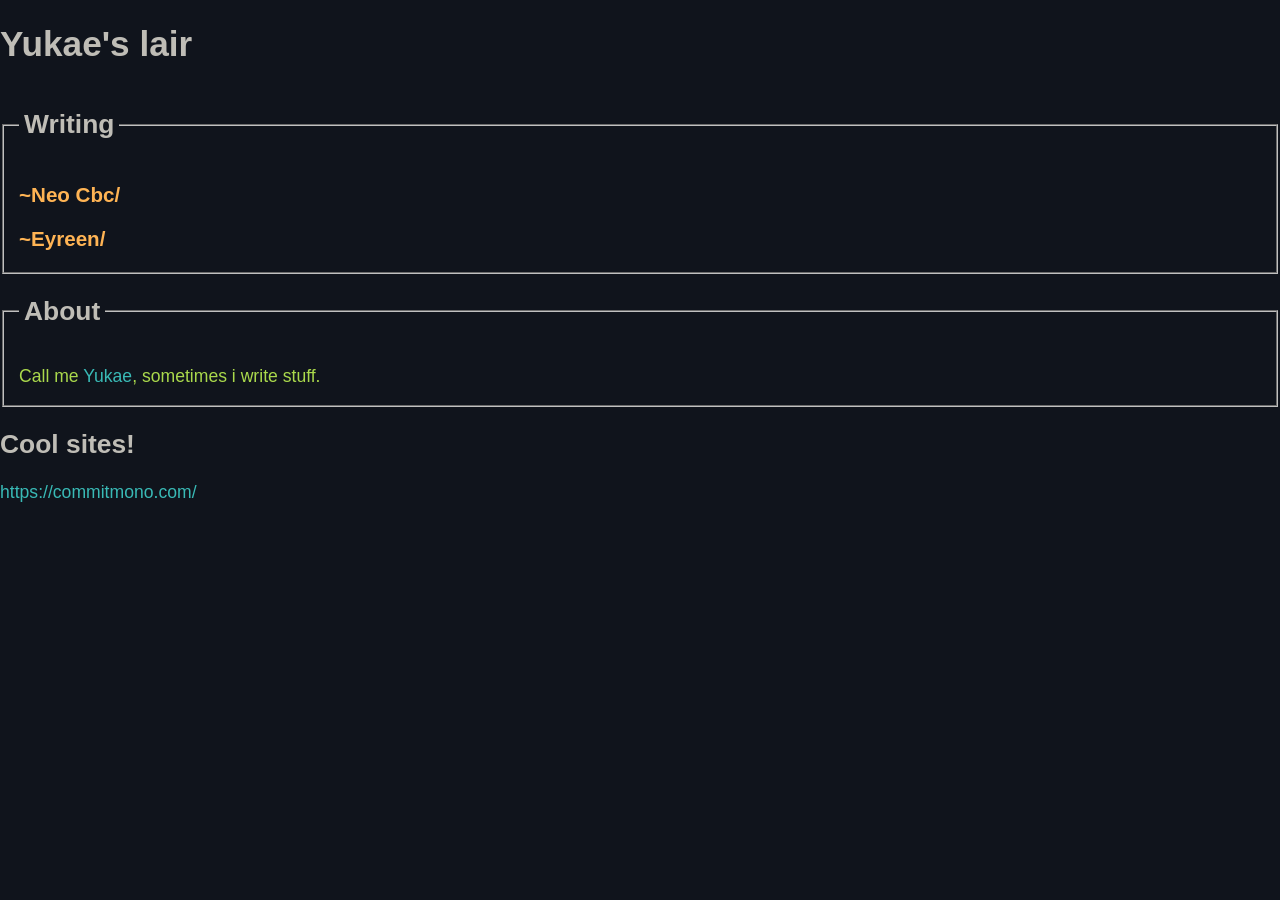
<file: index.html>
<!DOCTYPE html>
<html lang="en">
<head>
    <meta charset="UTF-8">
    <meta name="viewport" content="width=device-width, initial-scale=1.0">
    <link rel="stylesheet" href="css/style.css">
	<title>Imagine Donut</title>
</head>
<body>
	<h1>Yukae's lair</h1>

	<fieldset>
		<legend><h2>Writing</h2></legend>
		<h3><a href = "neo_cbc/intro.html" class = "dir">Neo Cbc</a></h3>
		<h3><a href = "eyreen/intro.html" class = "dir">Eyreen</a></h3>
	</fieldset>
	<fieldset>
		<legend><h2>About</h2></legend>
		<p class="about">
		Call me <a class="file" href="https://github.com/Hoyoll">Yukae</a>, sometimes i write stuff.
		</p>	
	</fieldset>
	<h2>Cool sites!</h2>
    
	<a class="file" href="https://commitmono.com/">https://commitmono.com/</a> 
</body>
</html>
</file>
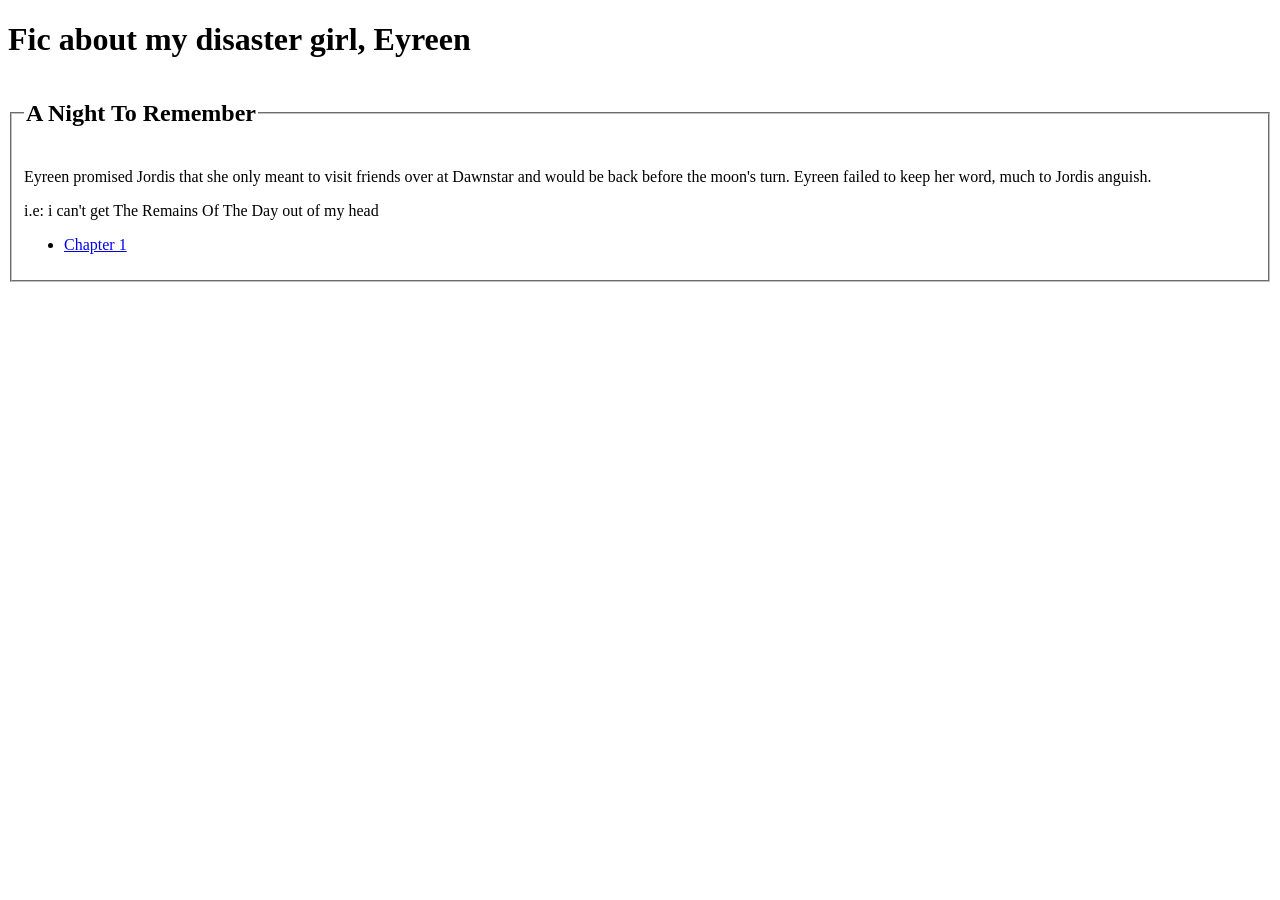
<file: eyreen/intro.html>
<!DOCTYPE html>
<html>
<head>
<title>Eyreen</title>
</head>
<body>

<h1>Fic about my disaster girl, Eyreen</h1>
<fieldset>
<legend><h2>A Night To Remember</h2></legend>
<p>Eyreen promised Jordis that she only meant to visit friends over at Dawnstar and would be back before the moon's turn. Eyreen failed to keep her word, much to Jordis anguish.</p>

<p>i.e: i can't get The Remains Of The Day out of my head</p>
<ul>
	<li><a href = "antr/1.html">Chapter 1</a></li>
</ul>
</fieldset>
</body>
</html>
</file>
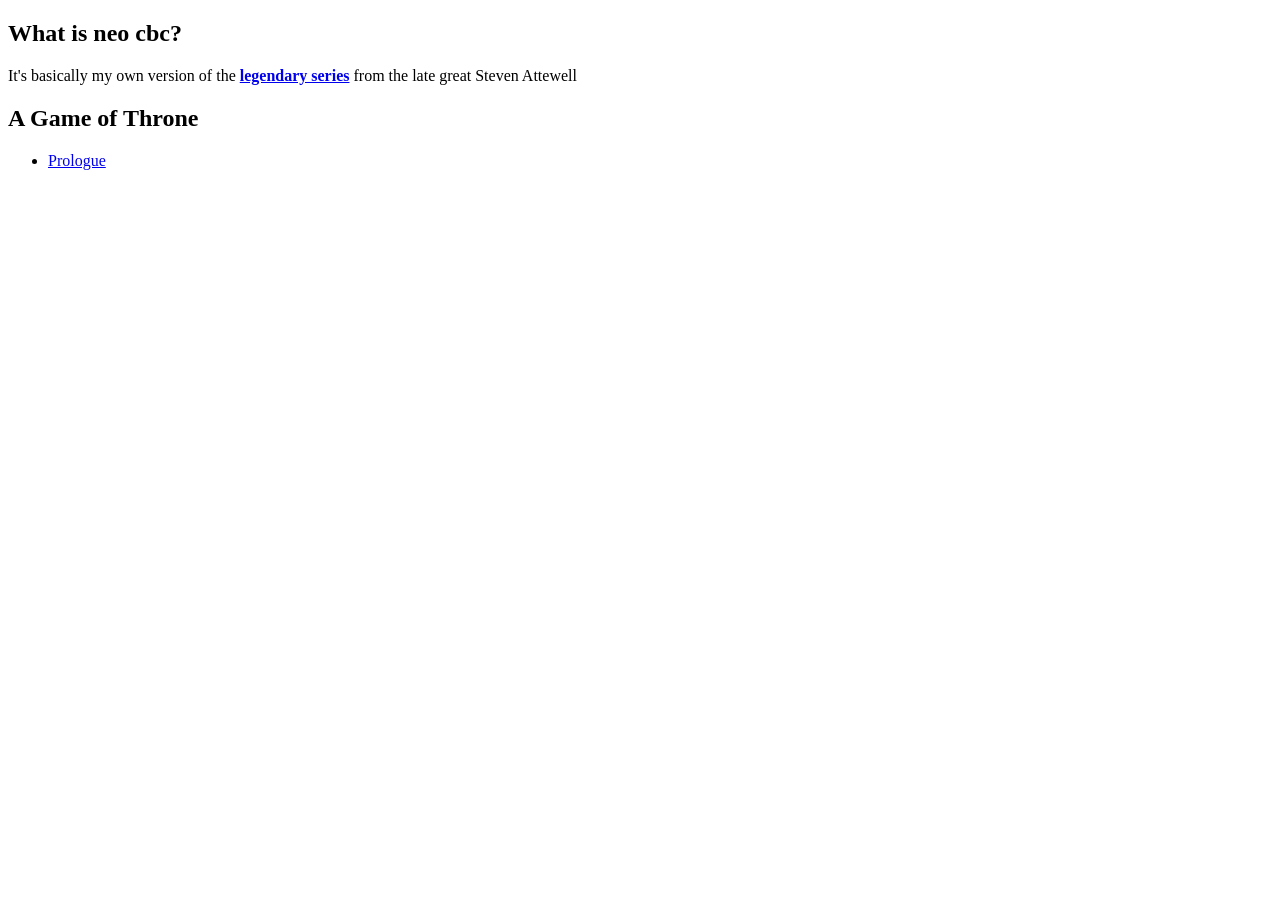
<file: neo_cbc/intro.html>
<!DOCTYPE html>
<html lang="en">
<head>
    <meta charset="UTF-8">
    <meta name="viewport" content="width=device-width, initial-scale=1.0">
    <title>Neo Cbc - Intro</title>
</head>
<body>
	<article>
		<h1>What is neo cbc?</h1>
		<p>
			It's basically my own version of the <b><a href = "https://racefortheironthrone.wordpress.com/category/chapter-by-chapter/">legendary series</a></b> from the late great Steven Attewell
		</p>
		<h1>A Game of Throne</h1>
		<ul>
			<li><a href = "agot/prologue.html">Prologue</a></li>
		</ul>
	</article>
</body>
</html>
</file>
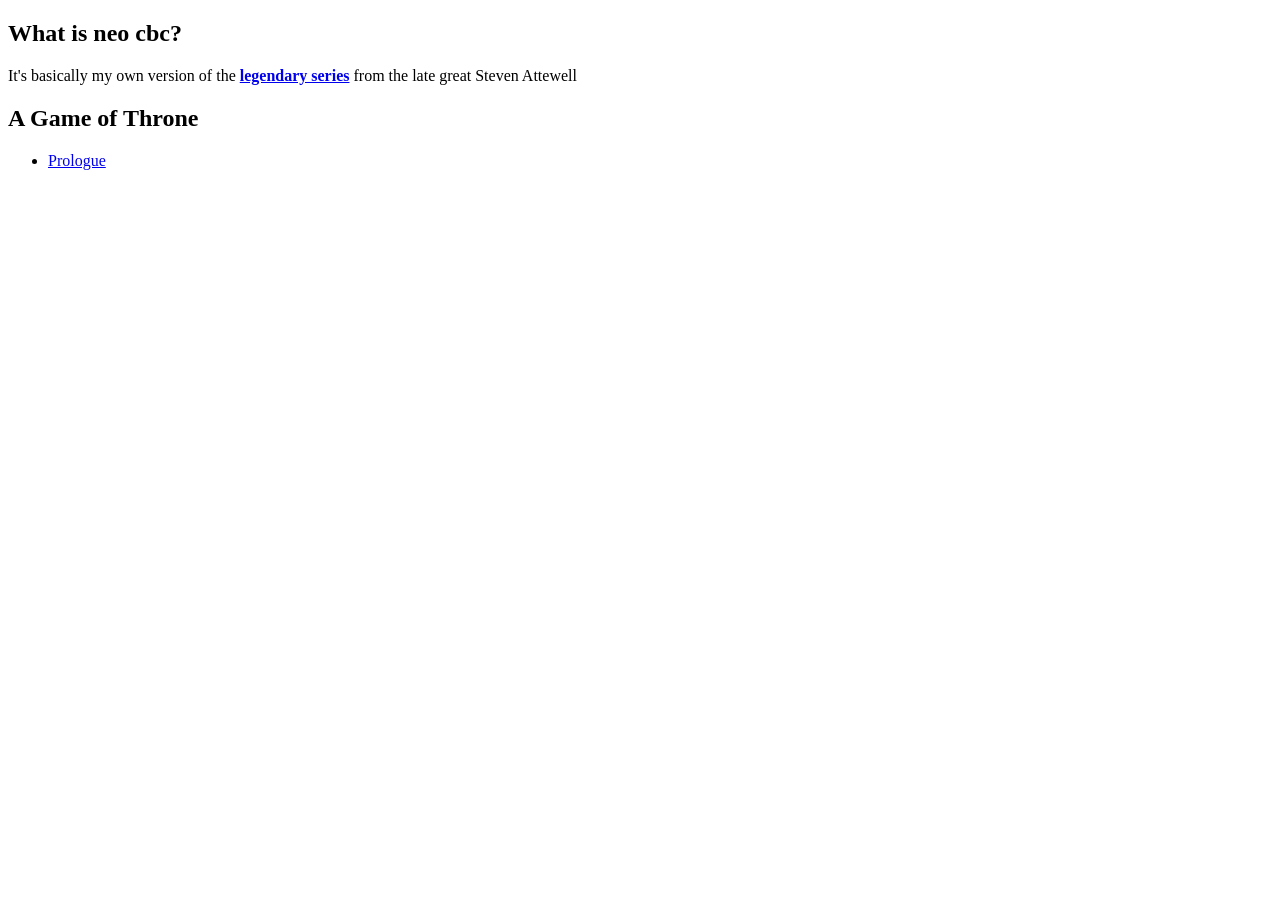
<file: writing/intro.neo-cbc.html>
<!DOCTYPE html>
<html lang="en">
<head>
    <meta charset="UTF-8">
    <meta name="viewport" content="width=device-width, initial-scale=1.0">
    <title>Neo Cbc - Intro</title>
</head>
<body>
	<article>
		<h1>What is neo cbc?</h1>
		<p>
			It's basically my own version of the <b><a href = "https://racefortheironthrone.wordpress.com/category/chapter-by-chapter/">legendary series</a></b> from the late great Steven Attewell
		</p>
		<h1>A Game of Throne</h1>
		<ul>
			<li><a href = "writing/agot/prologue.html">Prologue</a></li>
		</ul>
	</article>
</body>
</html>
</file>
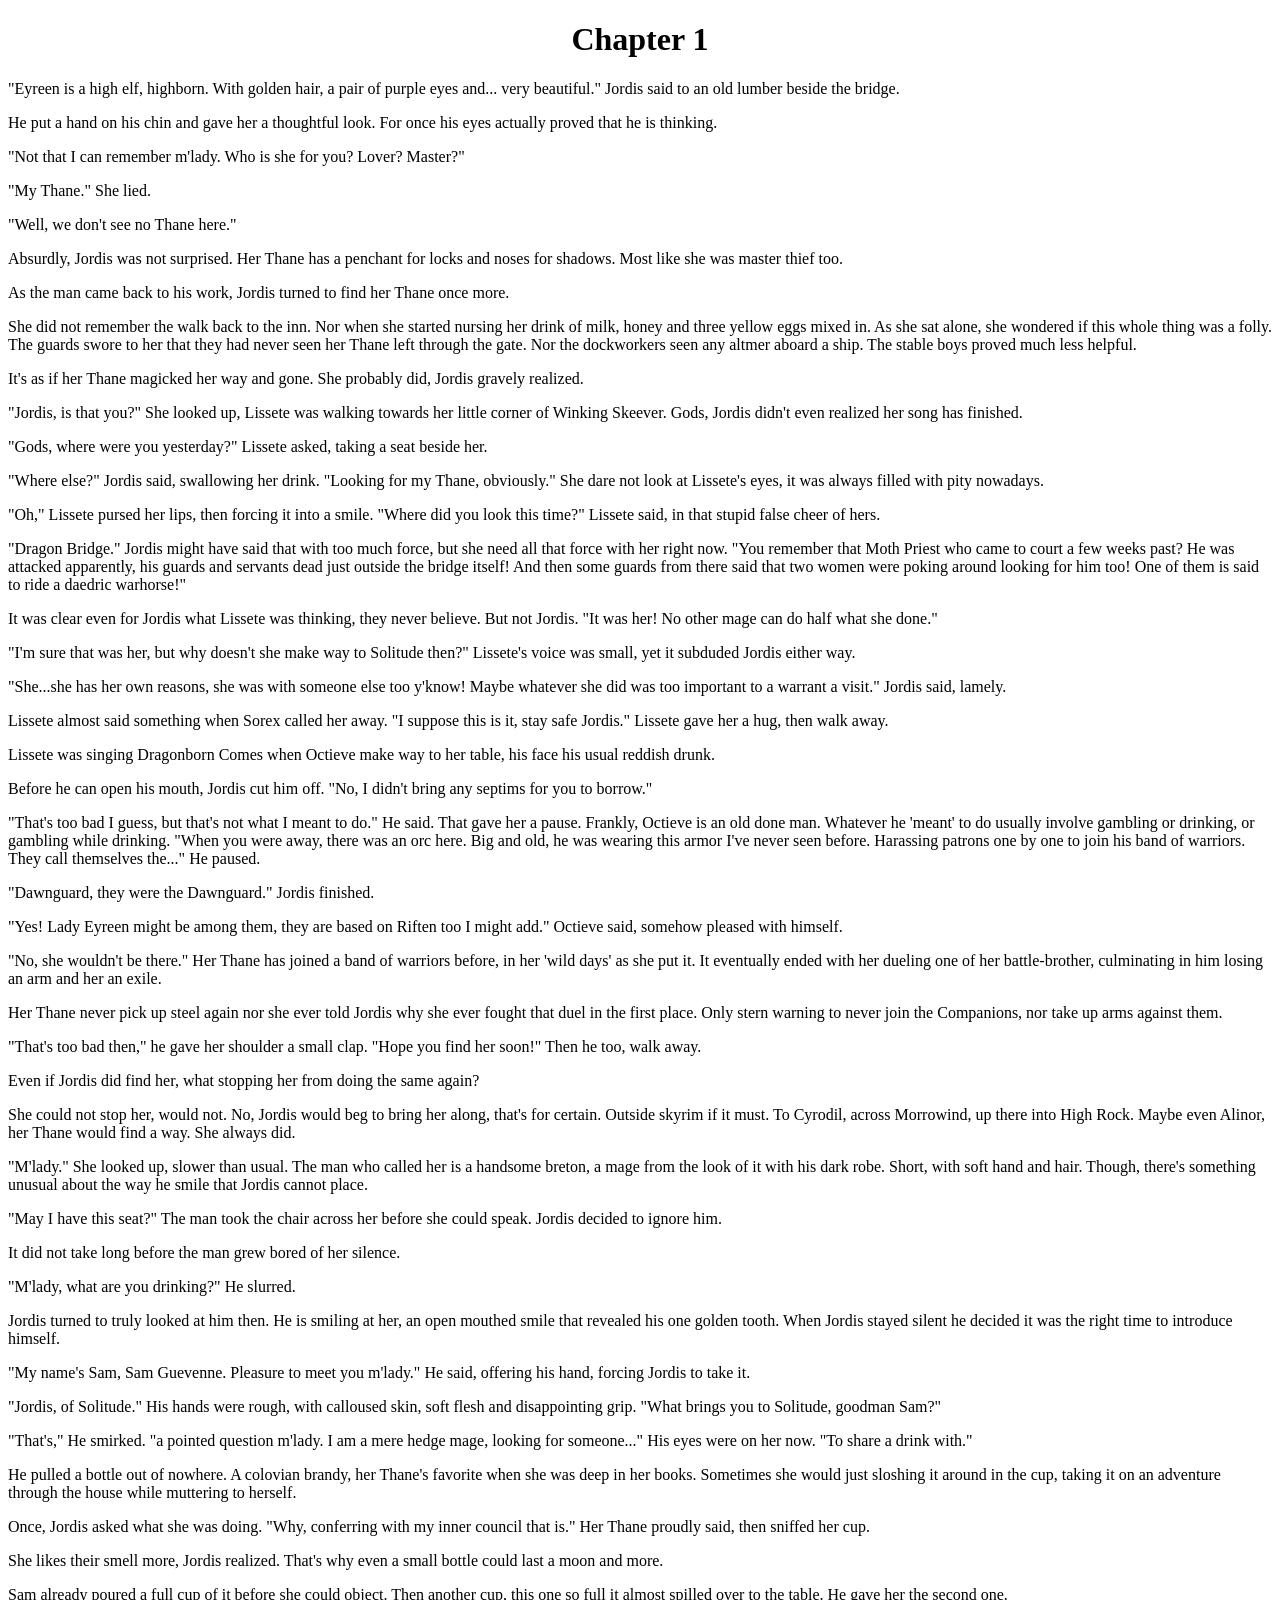
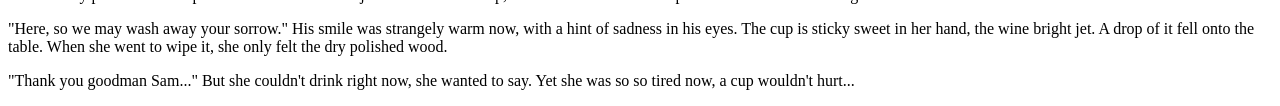
<file: eyreen/antr/1.html>
<!DOCTYPE html>
<html>
<head>
<title>Chapter 1</title>
</head>
<body>
	<h1 style="text-align: center;">Chapter 1</h1>
	<p>"Eyreen is a high elf, highborn. With golden hair, a pair of purple eyes and... very beautiful." Jordis said to an old lumber beside the bridge.</p>
<p>He put a hand on his chin and gave her a thoughtful look. For once his eyes actually proved that he is thinking.</p>
<p>"Not that I can remember m'lady. Who is she for you? Lover? Master?"</p>
<p>"My Thane." She lied.</p>
<p>"Well, we don't see no Thane here."</p>
<p>Absurdly, Jordis was not surprised. Her Thane has a penchant for locks and noses for shadows. Most like she was master thief too.</p>
<p>As the man came back to his work, Jordis turned to find her Thane once more.</p>
<p>She did not remember the walk back to the inn. Nor when she started nursing her drink of milk, honey and three yellow eggs mixed in. As she sat alone, she wondered if this whole thing was a folly. The guards swore to her that they had never seen her Thane left through the gate. Nor the dockworkers seen any altmer aboard a ship. The stable boys proved much less helpful.</p>
<p>It's as if her Thane magicked her way and gone. She probably did, Jordis gravely realized.</p>
<p>"Jordis, is that you?" She looked up, Lissete was walking towards her little corner of Winking Skeever. Gods, Jordis didn't even realized her song has finished.</p>
<p>"Gods, where were you yesterday?" Lissete asked, taking a seat beside her.</p>
<p>"Where else?" Jordis said, swallowing her drink. "Looking for my Thane, obviously." She dare not look at Lissete's eyes, it was always filled with pity nowadays.</p>
<p>"Oh," Lissete pursed her lips, then forcing it into a smile. "Where did you look this time?" Lissete said, in that stupid false cheer of hers.</p>
<p>"Dragon Bridge." Jordis might have said that with too much force, but she need all that force with her right now. "You remember that Moth Priest who came to court a few weeks past? He was attacked apparently, his guards and servants dead just outside the bridge itself! And then some guards from there said that two women were poking around looking for him too! One of them is said to ride a daedric warhorse!"</p>
<p>It was clear even for Jordis what Lissete was thinking, they never believe. But not Jordis. "It was her! No other mage can do half what she done."</p>
<p>"I'm sure that was her, but why doesn't she make way to Solitude then?" Lissete's voice was small, yet it subduded Jordis either way.</p>
<p>"She...she has her own reasons, she was with someone else too y'know! Maybe whatever she did was too important to a warrant a visit." Jordis said, lamely.</p>
<p>Lissete almost said something when Sorex called her away. "I suppose this is it, stay safe Jordis." Lissete gave her a hug, then walk away.</p>
<p>Lissete was singing Dragonborn Comes when Octieve make way to her table, his face his usual reddish drunk.</p>
<p>Before he can open his mouth, Jordis cut him off. "No, I didn't bring any septims for you to borrow."</p>
<p>"That's too bad I guess, but that's not what I meant to do." He said. That gave her a pause. Frankly, Octieve is an old done man. Whatever he 'meant' to do usually involve gambling or drinking, or gambling while drinking. "When you were away, there was an orc here. Big and old, he was wearing this armor I've never seen before. Harassing patrons one by one to join his band of warriors. They call themselves the..." He paused.</p>
<p>"Dawnguard, they were the Dawnguard." Jordis finished.</p>
<p>"Yes! Lady Eyreen might be among them, they are based on Riften too I might add." Octieve said, somehow pleased with himself.</p>
<p>"No, she wouldn't be there." Her Thane has joined a band of warriors before, in her 'wild days' as she put it. It eventually ended with her dueling one of her battle-brother, culminating in him losing an arm and her an exile.</p>
<p>Her Thane never pick up steel again nor she ever told Jordis why she ever fought that duel in the first place. Only stern warning to never join the Companions, nor take up arms against them.</p>
<p>"That's too bad then," he gave her shoulder a small clap. "Hope you find her soon!" Then he too, walk away.</p>
<p>Even if Jordis did find her, what stopping her from doing the same again?</p>
<p>She could not stop her, would not. No, Jordis would beg to bring her along, that's for certain. Outside skyrim if it must. To Cyrodil, across Morrowind, up there into High Rock. Maybe even Alinor, her Thane would find a way. She always did.</p>
<p>"M'lady." She looked up, slower than usual. The man who called her is a handsome breton, a mage from the look of it with his dark robe. Short, with soft hand and hair. Though, there's something unusual about the way he smile that Jordis cannot place.</p>
<p>"May I have this seat?" The man took the chair across her before she could speak. Jordis decided to ignore him.</p>
<p>It did not take long before the man grew bored of her silence.</p>
<p>"M'lady, what are you drinking?" He slurred.</p>
<p>Jordis turned to truly looked at him then. He is smiling at her, an open mouthed smile that revealed his one golden tooth. When Jordis stayed silent he decided it was the right time to introduce himself.</p>
<p>"My name's Sam, Sam Guevenne. Pleasure to meet you m'lady." He said, offering his hand, forcing Jordis to take it.</p>
<p>"Jordis, of Solitude." His hands were rough, with calloused skin, soft flesh and disappointing grip. "What brings you to Solitude, goodman Sam?"</p>
<p>"That's," He smirked. "a pointed question m'lady. I am a mere hedge mage, looking for someone..." His eyes were on her now. "To share a drink with."</p>
<p>He pulled a bottle out of nowhere. A colovian brandy, her Thane's favorite when she was deep in her books. Sometimes she would just sloshing it around in the cup, taking it on an adventure through the house while muttering to herself.</p>
<p>Once, Jordis asked what she was doing. "Why, conferring with my inner council that is." Her Thane proudly said, then sniffed her cup.</p>
<p>She likes their smell more, Jordis realized. That's why even a small bottle could last a moon and more.</p>
<p>Sam already poured a full cup of it before she could object. Then another cup, this one so full it almost spilled over to the table. He gave her the second one.</p>
<p>"Here, so we may wash away your sorrow." His smile was strangely warm now, with a hint of sadness in his eyes. The cup is sticky sweet in her hand, the wine bright jet. A drop of it fell onto the table. When she went to wipe it, she only felt the dry polished wood.</p>
<p>"Thank you goodman Sam..." But she couldn't drink right now, she wanted to say. Yet she was so so tired now, a cup wouldn't hurt...</p>
</body>
</html>
</file>
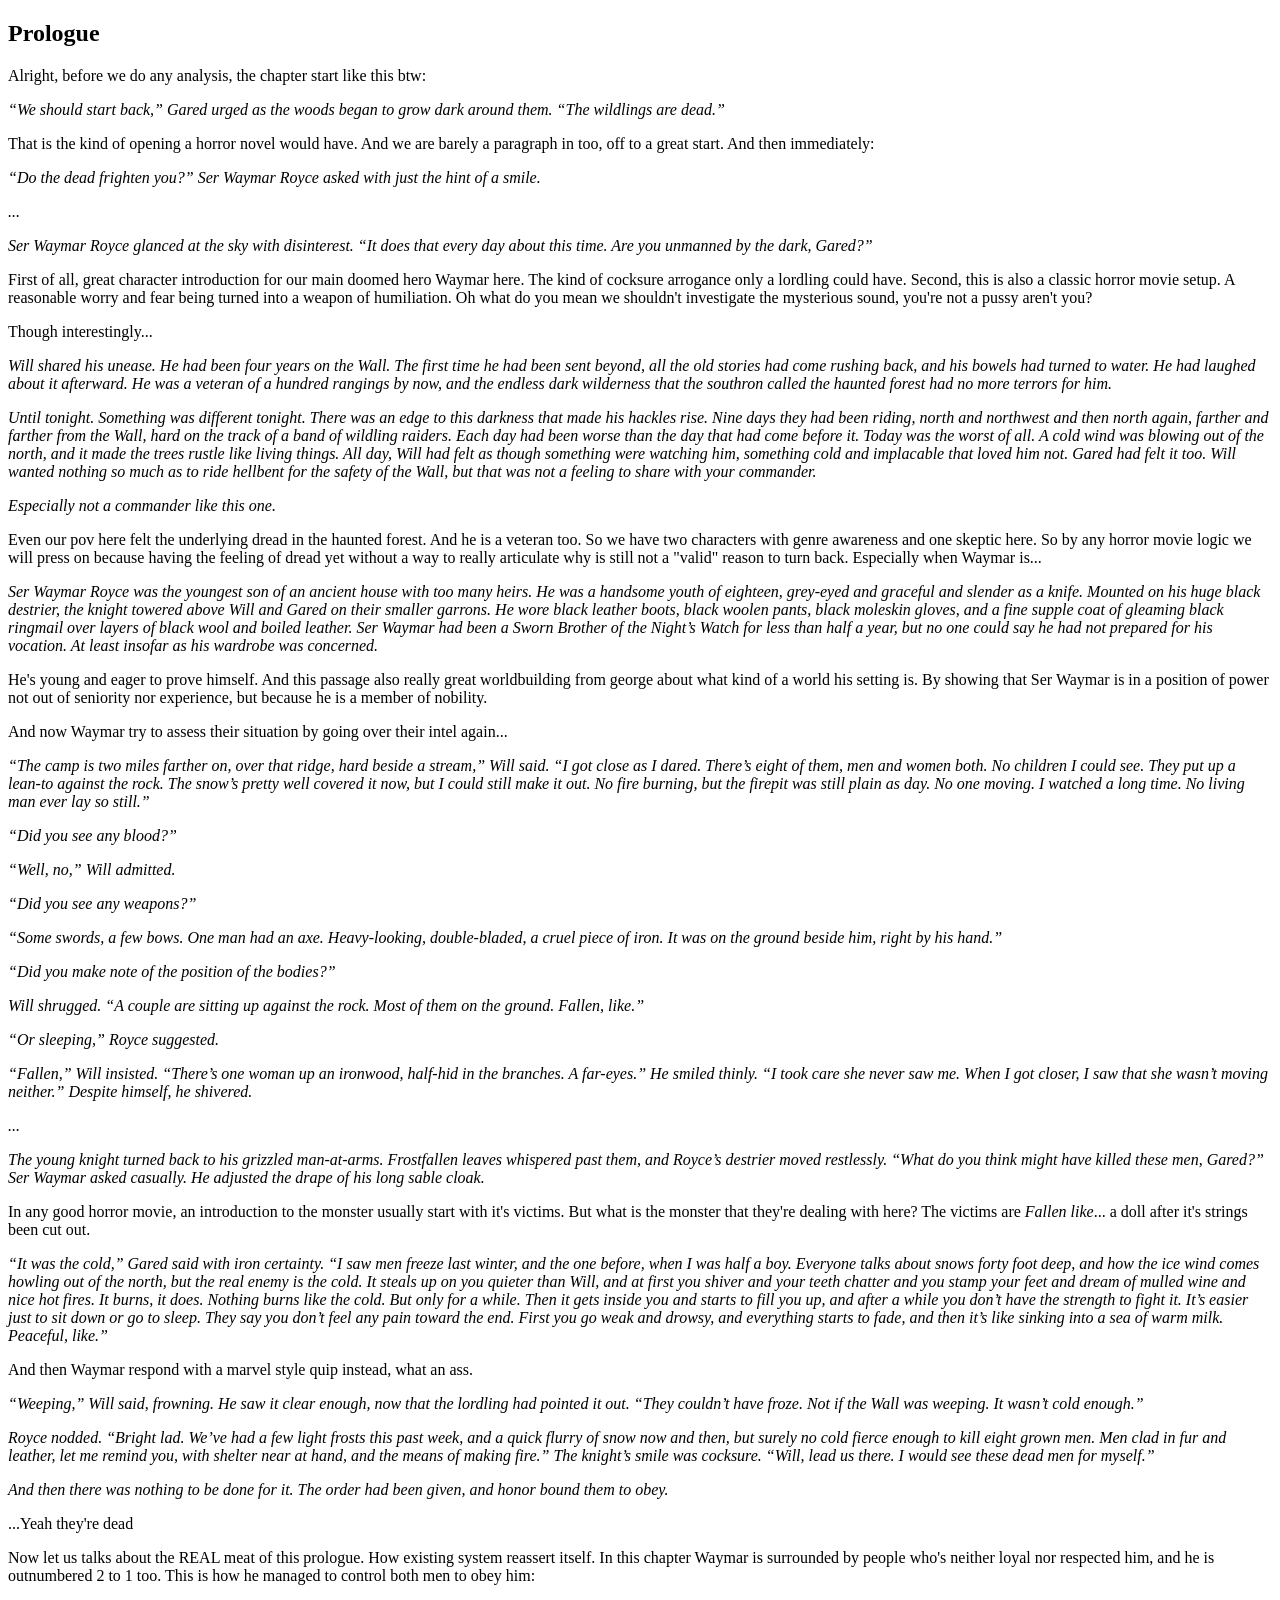
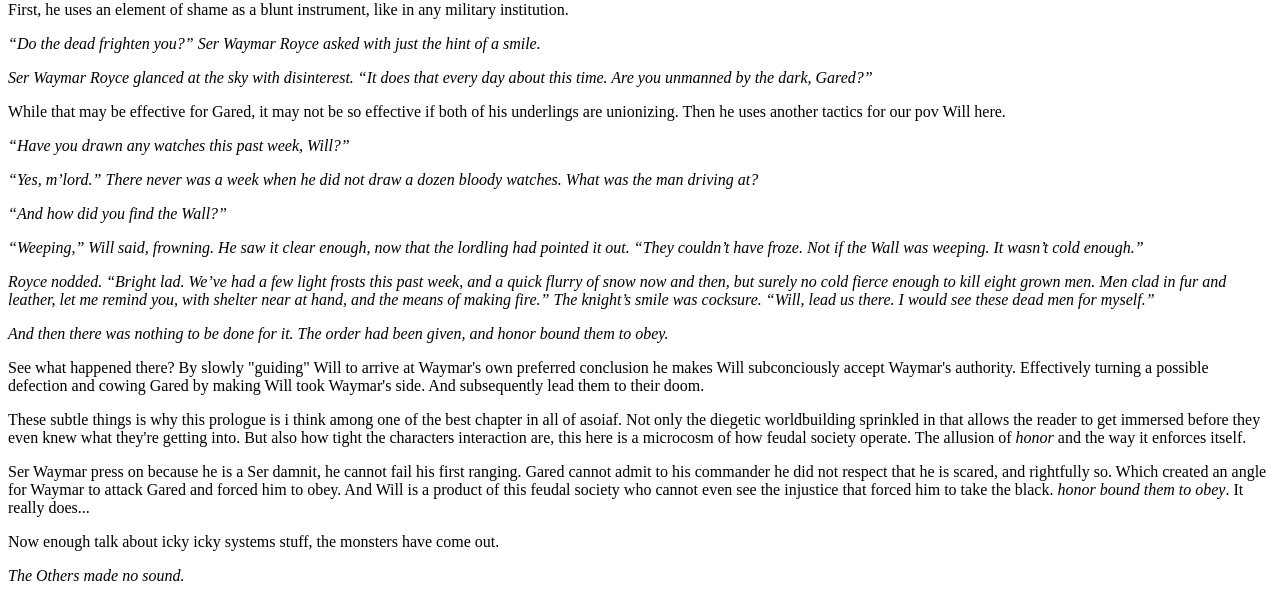
<file: neo_cbc/agot/prologue.html>
<!DOCTYPE html>
<html lang="en">
<head>
    <meta charset="UTF-8">
    <meta name="viewport" content="width=device-width, initial-scale=1.0">
    <title>Agot - Prologue</title>
</head>
<body>
<article>
	<h1>Prologue</h1>
	<p>Alright, before we do any analysis, the chapter start like this btw:</p>
	<em>
	<p>“We  should  start back,” Gared urged as the woods began to grow dark around
	them. “The wildlings are dead.”</p>
	</em>
	<p>
	That is the kind of opening a horror novel would have. And we are barely a paragraph in too, off to a great start. 
	And then immediately:
	</p>
	<em>
	<p>
	“Do the dead frighten you?” Ser Waymar Royce asked with just the hint of a
	smile.
	</p>
	...
	<p>
	Ser  Waymar Royce glanced at the sky with disinterest. “It does that every day
	about this time. Are you unmanned by the dark, Gared?”
	</p>
	</em>
	<p>
	First of all, great character introduction for our main doomed hero Waymar here. 
	The kind of cocksure arrogance only a lordling could have.
	Second, this is also a classic horror movie setup.
	A reasonable worry and fear being turned into a weapon of humiliation.
	Oh what do you mean we shouldn't investigate the mysterious sound, you're not a pussy aren't you?
	</p>
	<p>
	Though interestingly...
	</p>
	<em>
	<p>
	Will  shared  his  unease. He had been four years on the Wall. The first time he
	had  been sent beyond, all the old stories had come rushing back, and his bowels
	had  turned  to  water. He had laughed about it afterward. He was a veteran of a
	hundred  rangings  by  now,  and  the  endless dark wilderness that the southron
	called the haunted forest had no more terrors for him.
	</p>
	<p>
	Until  tonight.  Something  was  different  tonight.  There  was an edge to this
	darkness  that  made his hackles rise. Nine days they had been riding, north and
	northwest  and  then north again, farther and farther from the Wall, hard on the
	track  of  a band of wildling raiders. Each day had been worse than the day that
	had  come  before it. Today was the worst of all. A cold wind was blowing out of
	the  north,  and  it made the trees rustle like living things. All day, Will had
	felt  as  though something were watching him, something cold and implacable that
	loved  him  not.  Gared  had felt it too. Will wanted nothing so much as to ride
	hellbent  for  the  safety of the Wall, but that was not a feeling to share with
	your commander.
	</p>
	<p>
	Especially not a commander like this one.
	</p>
	</em>
	<p>
	Even our pov here felt the underlying dread in the haunted forest. 
	And he is a veteran too. 
	So we have two characters with genre awareness and one skeptic here. 
	So by any horror movie logic we will press on because having the feeling of dread yet without a way to really articulate why is still not a "valid" reason to turn back.
	Especially when Waymar is...
	</p>
	<em>
	<p>
	Ser  Waymar  Royce was the youngest son of an ancient house with too many heirs.
	He  was  a  handsome  youth of eighteen, grey-eyed and graceful and slender as a
	knife.  Mounted  on  his  huge black destrier, the knight towered above Will and
	Gared on their smaller garrons. He wore black leather boots, black woolen pants,
	black  moleskin  gloves,  and a fine supple coat of gleaming black ringmail over
	layers  of black wool and boiled leather. Ser Waymar had been a Sworn Brother of
	the  Night’s  Watch for less than half a year, but no one could say he had not
	prepared for his vocation. At least insofar as his wardrobe was concerned.
	</p>
	</em>
	<p>
	He's young and eager to prove himself. And this passage also really great worldbuilding from george about what kind of a world his setting is.
	By showing that Ser Waymar is in a position of power not out of seniority nor experience, but because he is a member of nobility.
	</p>
	<p>
	And now Waymar try to assess their situation by going over their intel again...
	</p>
	<em>
	<p>
	“The  camp  is two miles farther on, over that ridge, hard beside a stream,”
	Will  said.  “I  got  close as I dared. There’s eight of them, men and women
	both.  No  children  I  could  see.  They put up a lean-to against the rock. The
	snow’s  pretty  well  covered  it  now, but I could still make it out. No fire
	burning, but the firepit was still plain as day. No one moving. I watched a long
	time. No living man ever lay so still.”
	</p>
	<p>
	“Did you see any blood?”
	</p>
	<p>
	“Well, no,” Will admitted.
	</p>
	<p>
	“Did you see any weapons?”
	</p>
	<p>
	“Some  swords, a few bows. One man had an axe. Heavy-looking, double-bladed, a
	cruel piece of iron. It was on the ground beside him, right by his hand.”
	</p>
	<p>
	“Did you make note of the position of the bodies?”
	</p>
	<p>
	Will  shrugged. “A couple are sitting up against the rock. Most of them on the
	ground. Fallen, like.”
	</p>
	<p>
	“Or sleeping,” Royce suggested.
	</p>
	<p>
	“Fallen,”  Will insisted. “There’s one woman up an ironwood, half-hid in
	the  branches. A far-eyes.” He smiled thinly. “I took care she never saw me.
	When  I  got closer, I saw that she wasn’t moving neither.” Despite himself,
	he shivered.
	</p>
	...
	<p>
	The  young  knight  turned  back to his grizzled man-at-arms. Frostfallen leaves
	whispered  past  them,  and  Royce’s destrier moved restlessly. “What do you
	think  might  have  killed  these  men,  Gared?” Ser Waymar asked casually. He
	adjusted the drape of his long sable cloak.
	</p>
	</em>
	<p>
	In any good horror movie, an introduction to the monster usually start with it's victims.
	But what is the monster that they're dealing with here? The victims are <em>Fallen like</em>... a doll after it's strings been cut out.
	</p>
	<em>
	<p>
	“It  was the cold,” Gared said with iron certainty. “I saw men freeze last
	winter,  and  the  one before, when I was half a boy. Everyone talks about snows
	forty  foot  deep,  and how the ice wind comes howling out of the north, but the
	real  enemy is the cold. It steals up on you quieter than Will, and at first you
	shiver  and  your teeth chatter and you stamp your feet and dream of mulled wine
	and nice hot fires. It burns, it does. Nothing burns like the cold. But only for
	a  while.  Then  it gets inside you and starts to fill you up, and after a while
	you  don’t have the strength to fight it. It’s easier just to sit down or go
	to  sleep.  They say you don’t feel any pain toward the end. First you go weak
	and  drowsy,  and everything starts to fade, and then it’s like sinking into a
	sea of warm milk. Peaceful, like.”
	</p>
	</em>
	<p>
	And then Waymar respond with a marvel style quip instead, what an ass.
	</p>
	<em>
	<p>
	“Weeping,”  Will  said,  frowning.  He  saw  it  clear  enough, now that the
	lordling  had pointed it out. “They couldn’t have froze. Not if the Wall was
	weeping. It wasn’t cold enough.”
	</p>
	<p>
	Royce  nodded. “Bright lad. We’ve had a few light frosts this past week, and
	a  quick  flurry  of snow now and then, but surely no cold fierce enough to kill
	eight  grown  men.  Men clad in fur and leather, let me remind you, with shelter
	near  at  hand,  and  the  means  of  making  fire.”  The knight’s smile was
	cocksure. “Will, lead us there. I would see these dead men for myself.”
	</p>
	<p>
	And  then  there  was  nothing  to be done for it. The order had been given, and
	honor bound them to obey.
	</p>
	</em>
	<p>...Yeah they're dead</p>
	<p>
	Now let us talks about the REAL meat of this prologue.
	How existing system reassert itself. In this chapter Waymar is surrounded by people who's neither loyal nor respected him, and he is outnumbered 2 to 1 too.
	This is how he managed to control both men to obey him:
	</p>
	<p>
	First, he uses an element of shame as a blunt instrument, like in any military institution.
	</p>
	<em>
	<p>
	“Do  the  dead frighten you?” Ser Waymar Royce asked with just the hint of a
	smile.
	</p>
	<p>
	Ser  Waymar Royce glanced at the sky with disinterest. “It does that every day
	about this time. Are you unmanned by the dark, Gared?”
	</em>
	</p>
	<p>
	While that may be effective for Gared, it may not be so effective if both of his underlings are unionizing.
	Then he uses another tactics for our pov Will here.
	</p>
	<em>
	<p>
	“Have you drawn any watches this past week, Will?”
	</p>
	<p>
	“Yes,  m’lord.” There never was a week when he did not draw a dozen bloody
	watches. What was the man driving at?
	</p>
	<p>
	“And how did you find the Wall?”
	</p>
	<p>
	“Weeping,”  Will  said,  frowning.  He  saw  it  clear  enough, now that the
	lordling  had pointed it out. “They couldn’t have froze. Not if the Wall was
	weeping. It wasn’t cold enough.”
	</p>
	<p>
	Royce  nodded. “Bright lad. We’ve had a few light frosts this past week, and
	a  quick  flurry  of snow now and then, but surely no cold fierce enough to kill
	eight  grown  men.  Men clad in fur and leather, let me remind you, with shelter
	near  at  hand,  and  the  means  of  making  fire.”  The knight’s smile was
	cocksure. “Will, lead us there. I would see these dead men for myself.”
	</p>
	<p>
	And  then  there  was  nothing  to be done for it. The order had been given, and
	honor bound them to obey.
	</p>
	</em>
	<p>
	See what happened there? By slowly "guiding" Will to arrive at Waymar's own preferred conclusion he makes Will subconciously accept Waymar's authority.
	Effectively turning a possible defection and cowing Gared by making Will took Waymar's side.
	And subsequently lead them to their doom.
	</p>
	<p>
	These subtle things is why this prologue is i think among one of the best chapter in all of asoiaf.
	Not only the diegetic worldbuilding sprinkled in that allows the reader to get immersed before they even knew what they're getting into. 
	But also how tight the characters interaction are, this here is a microcosm of how feudal society operate.
	The allusion of <em>honor</em> and the way it enforces itself.
	</p>
	<p> 
	Ser Waymar press on because he is a Ser damnit, he cannot fail his first ranging. 
	Gared cannot admit to his commander he did not respect that he is scared, and rightfully so. 
	Which created an angle for Waymar to attack Gared and forced him to obey.
	And Will is a product of this feudal society who cannot even see the injustice that forced him to take the black.
	<em>honor bound them to obey</em>. It really does...
	</p>
	<p>
	Now enough talk about icky icky systems stuff, the monsters have come out.
	</p>
	<p>
	<em>The Others made no sound.</em>
	</p>
</article>
</body>
</html>
</file>
<file: css/style.css>
body {
	margin: 0;
	/*padding: clamp(1rem, 2vw, 3rem);*/
	font-family: "Fira Code", sans-serif;
	font-size: 1.1rem;
	background-color: #10141c;
}

fieldset {
	padding: 0px 15px;
}

legend {
    padding: 0 5px;
}

h1 {
	white-space: normal;
	overflow-wrap: anywhere;
	color: #bfbdb6;
	overflow: wrap;
}

h2 {
	color: #bfbdb6;
}

a {
	text-decoration: none;
	color: inherit;
	font-style: normal;
	cursor: pointer;
	overflow: wrap;
}

.dir {
	color: #ffb454;
}

.dir::before {
	content: '~';
}

.dir::after {
	content: '/';
}

.file {
	color: #39bab6;
}

.about {
	color: #aad94c;
}
</file>
